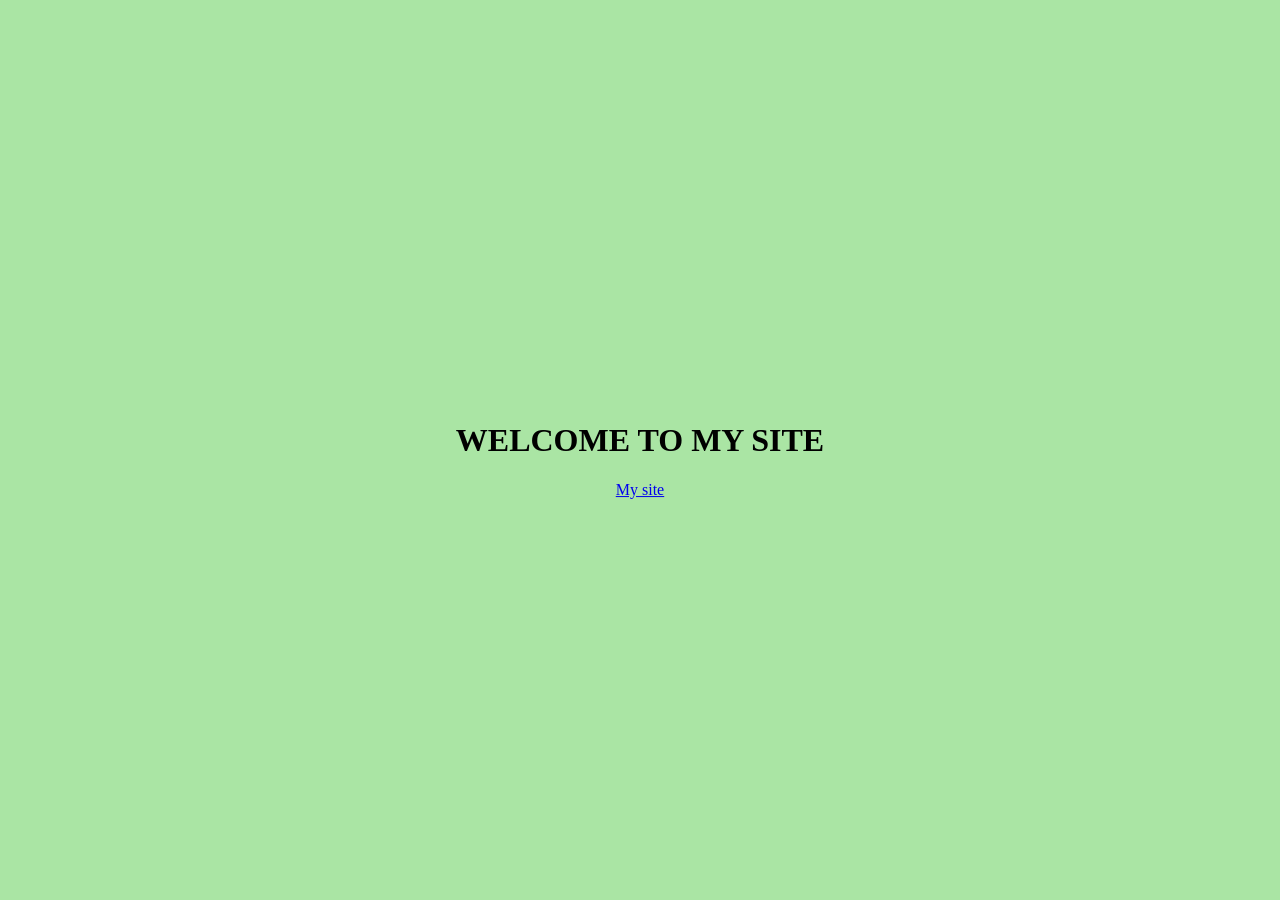
<file: index.html>
<html>
<head> 
    <title> index </title>
    <link rel="stylesheet" href="index.css">
<header>
    <h1> WELCOME TO MY SITE</h1>
<nav>
    <a href="suo.html">My site</a>
</header>
    </html>
</file>
<file: index.css>
body{
    background-color: rgb(170, 229, 164);
}
header {
   position: absolute;
   top:50%;
   left:50%;
   transform: translate(-50%, -50%);
   text-align:center;
}
font{
    font-family: Arial, Helvetica, sans-serif;
    font-size: large;
}
</file>
